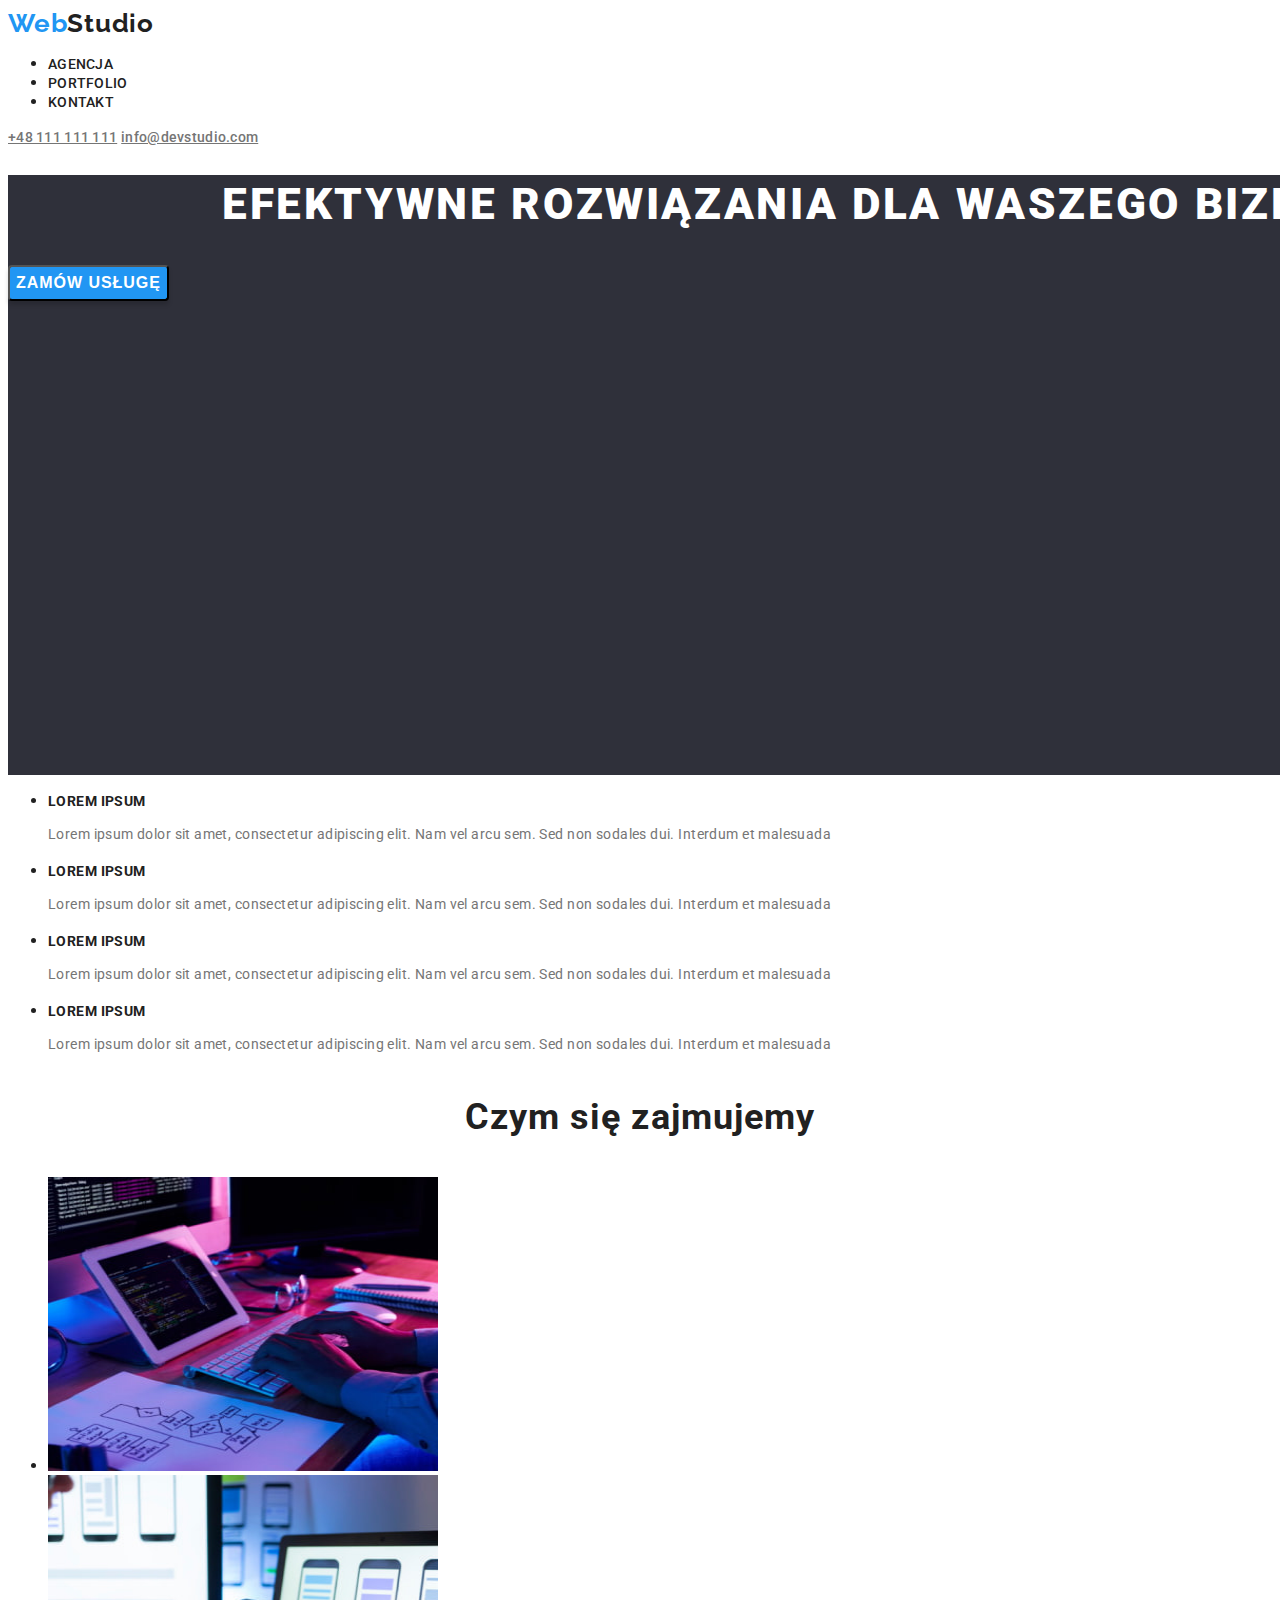
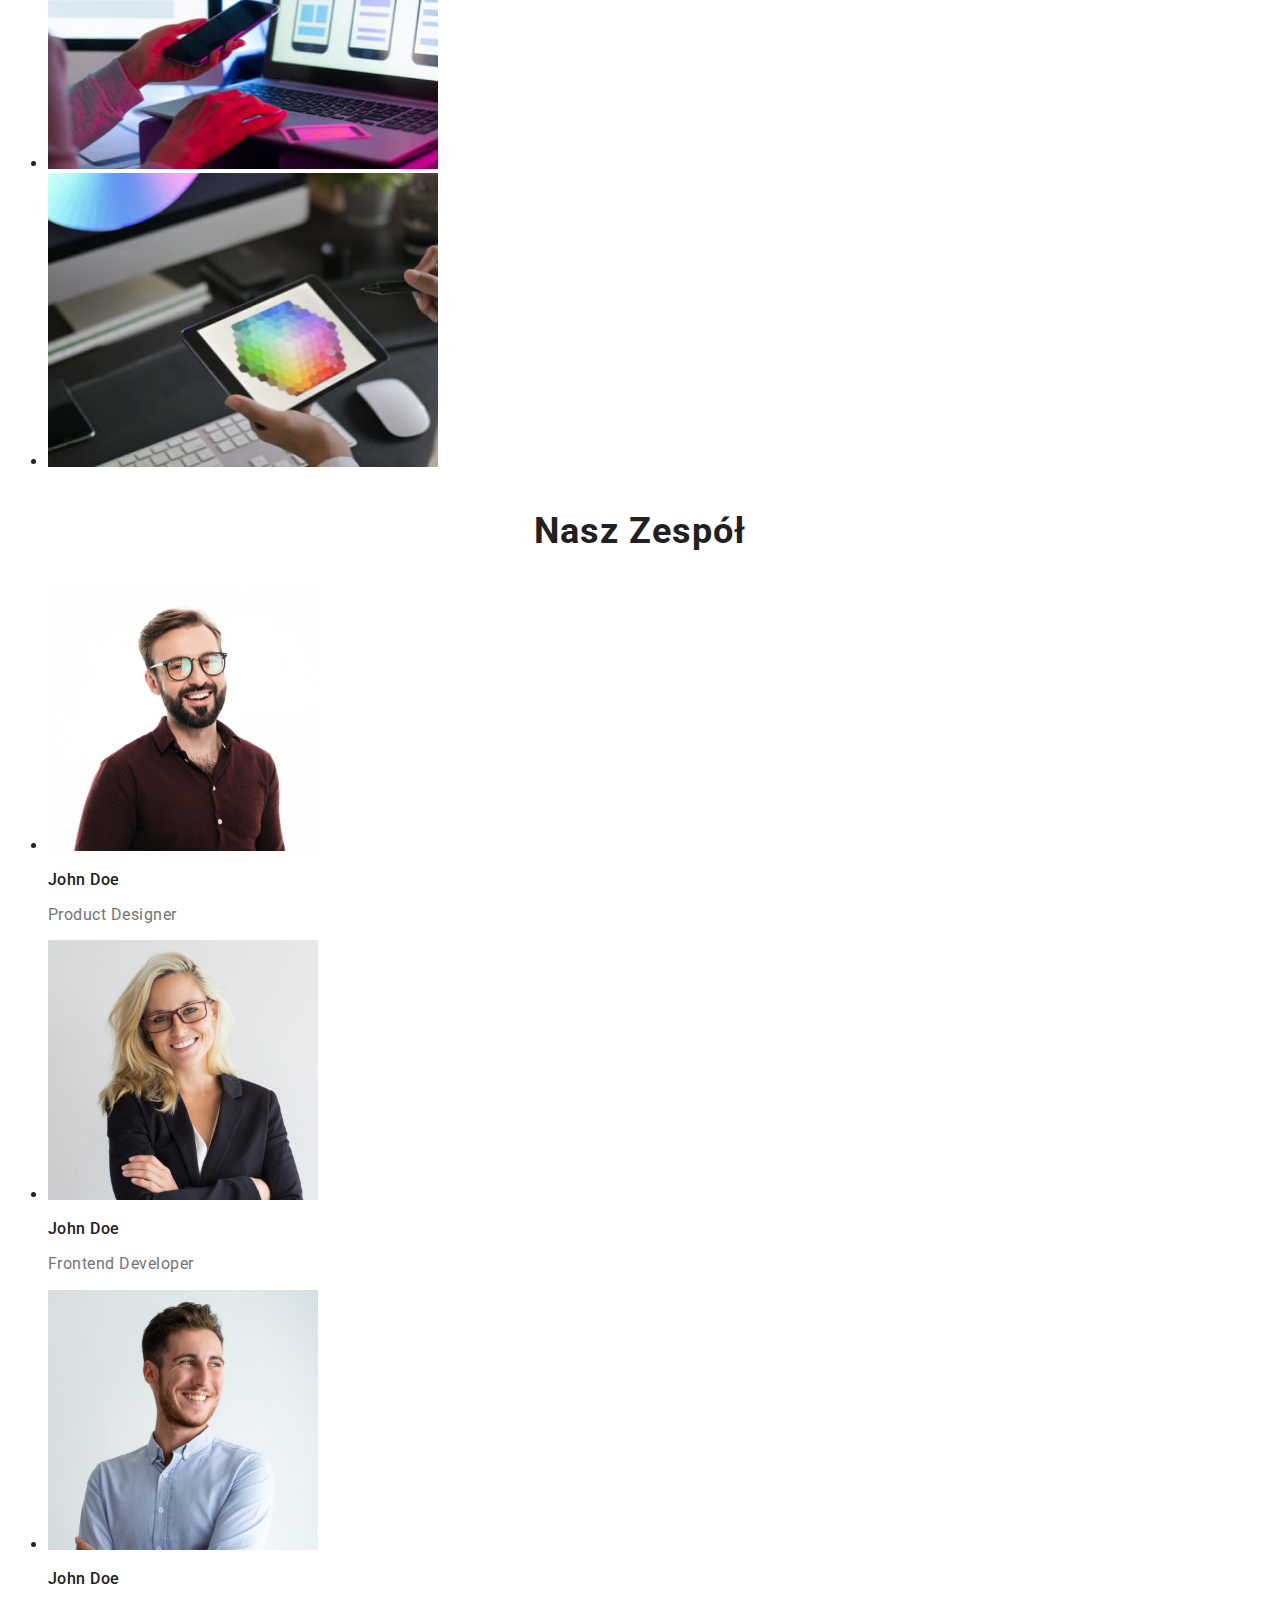
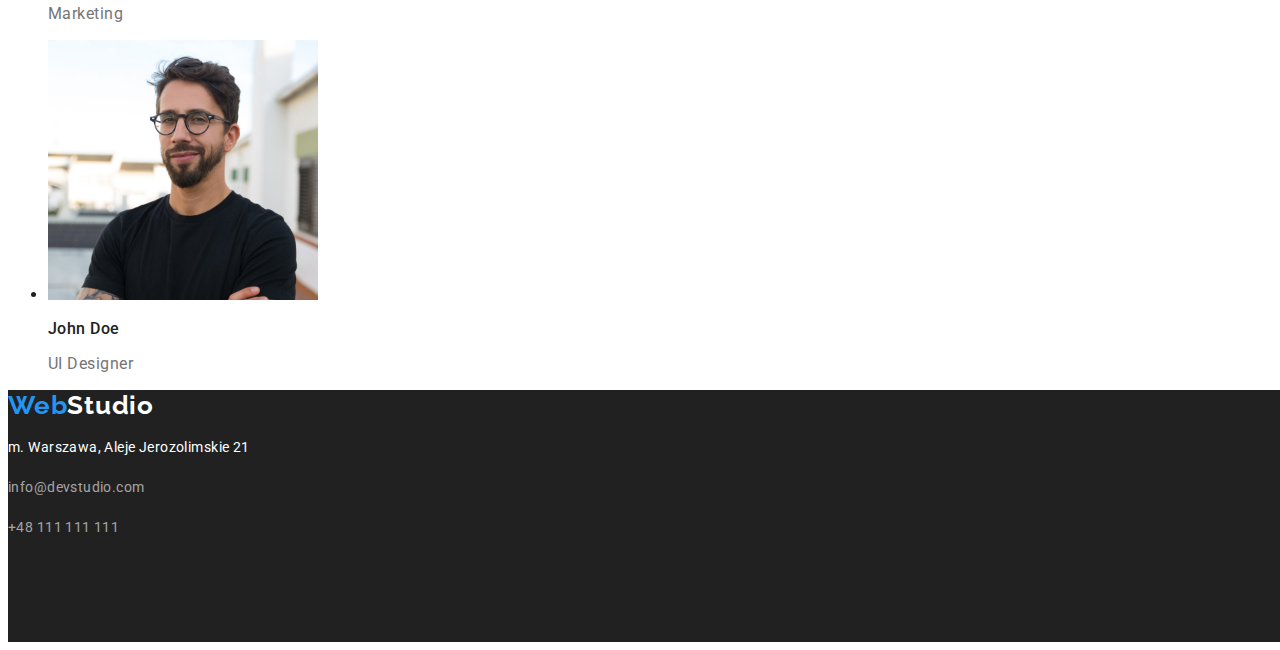
<file: index.html>
<!DOCTYPE html>
<html lang="pl">
  <head>
    <meta charset="UTF-8" />
    <meta http-equiv="X-UA-Compatible" content="IE=edge" />
    <meta name="viewport" content="width=device-width, initial-scale=1.0" />
    <link rel="stylesheet" href="./css/styles.css" />
    <link rel="preconnect" href="https://fonts.googleapis.com" />
    <link rel="preconnect" href="https://fonts.gstatic.com" crossorigin />
    <link
      href="https://fonts.googleapis.com/css2?family=Raleway:wght@700&family=Roboto:wght@400;500;700;900&display=swap"
      rel="stylesheet"
    />
    <title>WebStudio</title>
  </head>
  <body>
    <header>
      <a class="logo-main" href="#"> <span class="logo-web">Web</span>Studio </a>
      <nav class="navigation">
        <ul>
          <li><a class="navigation__link" href="index.html">AGENCJA</a></li>
          <li>
            <a class="navigation__link" href="portfolio.html">PORTFOLIO</a>
          </li>
          <li><a class="navigation__link" href="#kontakt">KONTAKT</a></li>
        </ul>
      </nav>
      <a class="address-top" href="tel:+48111111111">+48 111 111 111</a>
      <a class="address-top" href="mailto:info@devstudio.com">info@devstudio.com</a>
    </header>
    <main>
      <div class="top">
        <h1 id="agencja" class="title-solution">EFEKTYWNE ROZWIĄZANIA DLA WASZEGO BIZNESU</h1>
        <button type="button" class="button-order">ZAMÓW USŁUGĘ</button>
      </div>
      <section>
        <ul class="article-list">
          <li class="article-item">
            <h3 class="article-title">Lorem ipsum</h3>
            <p class="article-text">
              Lorem ipsum dolor sit amet, consectetur adipiscing elit. Nam vel arcu sem. Sed non
              sodales dui. Interdum et malesuada
            </p>
          </li>
          <li class="article-item">
            <h3 class="article-title">Lorem ipsum</h3>
            <p class="article-text">
              Lorem ipsum dolor sit amet, consectetur adipiscing elit. Nam vel arcu sem. Sed non
              sodales dui. Interdum et malesuada
            </p>
          </li>
          <li class="article-item">
            <h3 class="article-title">Lorem ipsum</h3>
            <p class="article-text">
              Lorem ipsum dolor sit amet, consectetur adipiscing elit. Nam vel arcu sem. Sed non
              sodales dui. Interdum et malesuada
            </p>
          </li>
          <li class="article-item">
            <h3 class="article-title">Lorem ipsum</h3>
            <p class="article-text">
              Lorem ipsum dolor sit amet, consectetur adipiscing elit. Nam vel arcu sem. Sed non
              sodales dui. Interdum et malesuada
            </p>
          </li>
        </ul>
      </section>
      <section>
        <h2 id="portfolio" class="headline">Czym się zajmujemy</h2>
        <ul>
          <li>
            <img src="images/img1.jpg" alt="klawiatura tablet laptop" width="390" height="294" />
          </li>
          <li>
            <img src="images/img2.jpg" alt="telefon komputer" width="390" height="294" />
          </li>
          <li>
            <img src="images/img3.jpg" alt="klawiatura table" width="390" height="294" />
          </li>
        </ul>
      </section>
      <section>
        <h2 class="headline">Nasz Zespół</h2>
        <ul class="team">
          <li class="team-person">
            <img src="images/osoba1.jpg" alt="zdjęcie John Doe" width="270" height="260" />
            <p class="person-name">John Doe</p>
            <p class="person-job">Product Designer</p>
          </li>
          <li class="team-person">
            <img src="images/osoba2.jpg" alt="zdjęcie John Doe" width="270" height="260" />
            <p class="person-name">John Doe</p>
            <p class="person-job">Frontend Developer</p>
          </li>
          <li class="team-person">
            <img src="images/osoba3.jpg" alt="zdjęcie John Doe" width="270" height="260" />
            <p class="person-name">John Doe</p>
            <p class="person-job">Marketing</p>
          </li>
          <li class="team-person">
            <img src="images/osoba4.jpg" alt="zdjęcie John Doe" width="270" height="260" />
            <p class="person-name">John Doe</p>
            <p class="person-job">UI Designer</p>
          </li>
        </ul>
      </section>
    </main>
    <footer class="bottom">
      <a class="logo-bottom" href="#"> <span class="logo-web">Web</span>Studio </a>
      <address id="kontakt">
        <p>
          <a class="address-location" href="https://goo.gl/maps/KirbmJ58dicckaQu6"
            >m. Warszawa, Aleje Jerozolimskie 21</a
          >
        </p>
        <p>
          <a class="adress-mail" href="mailto:info@devstudio.com">info@devstudio.com</a>
        </p>
        <p>
          <a class="adress-phone" href="tel:+48111111111">+48 111 111 111</a>
        </p>
      </address>
    </footer>
  </body>
</html>
</file>
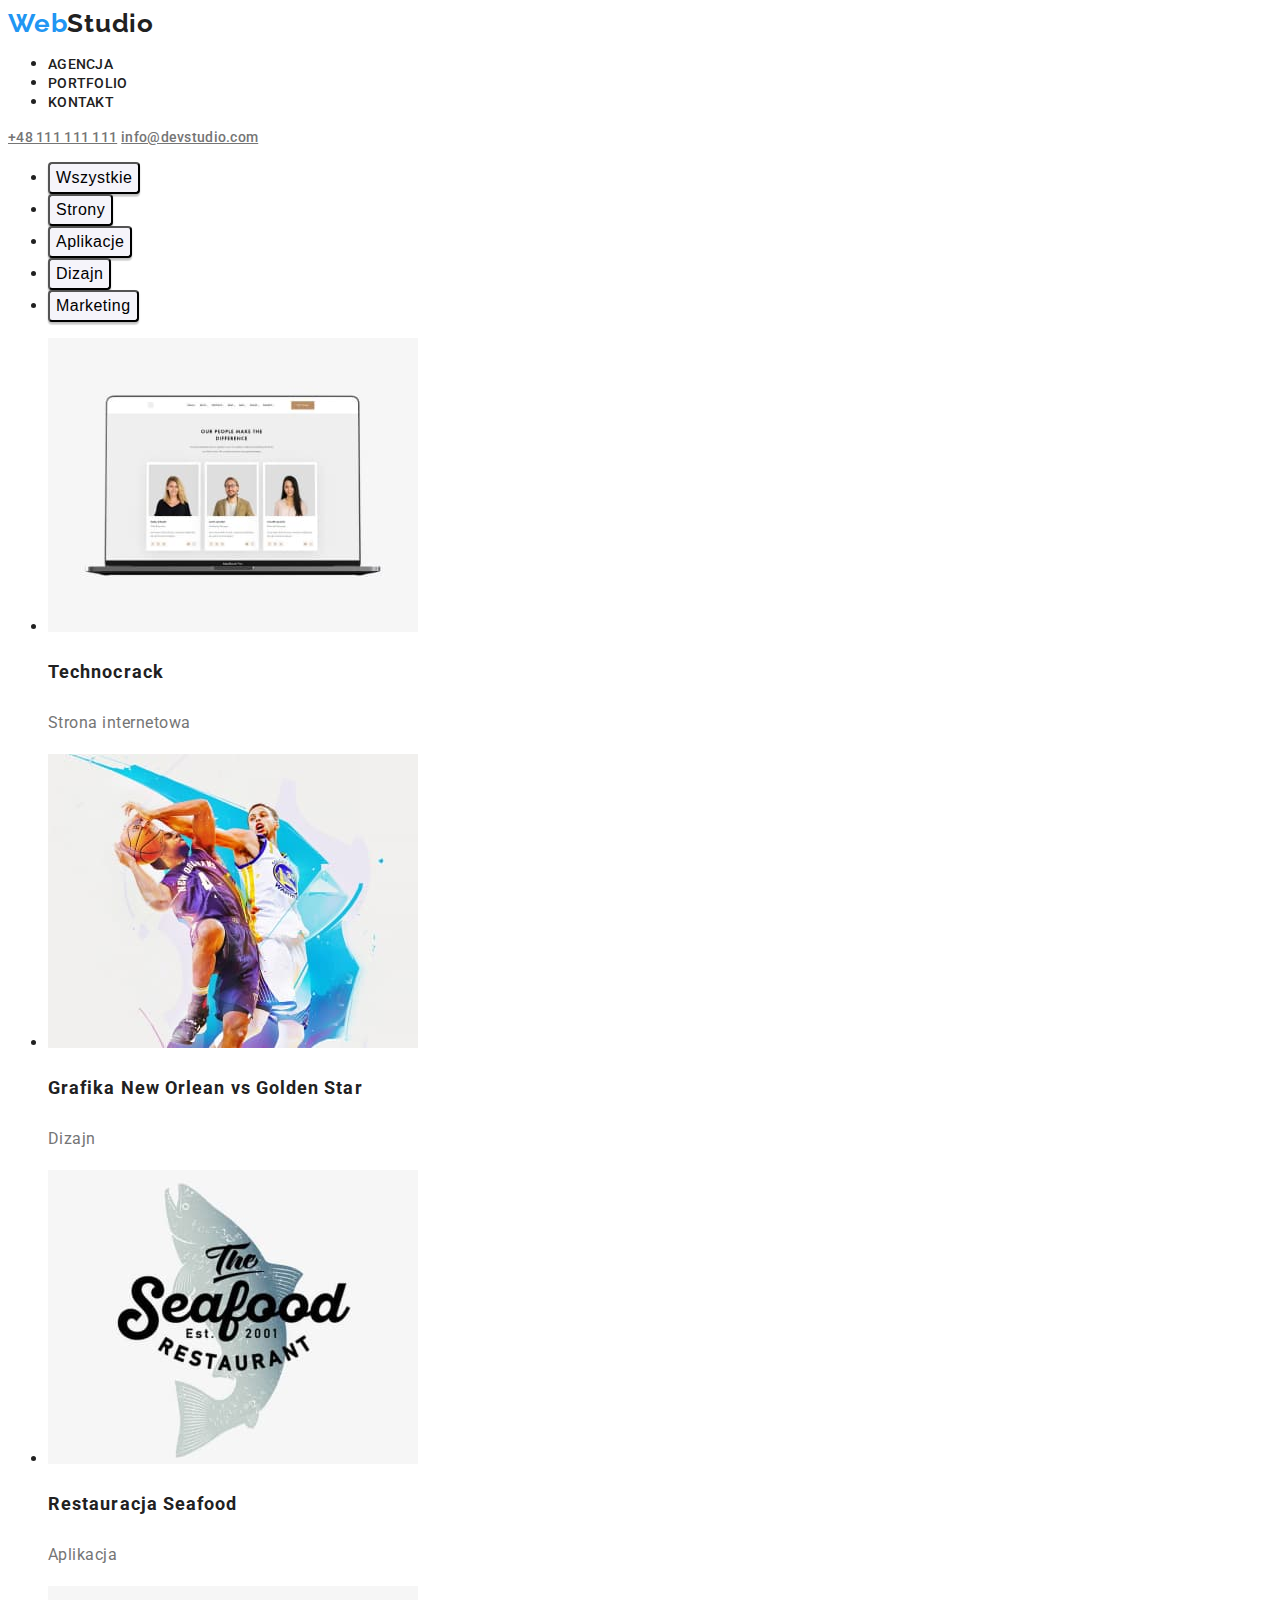
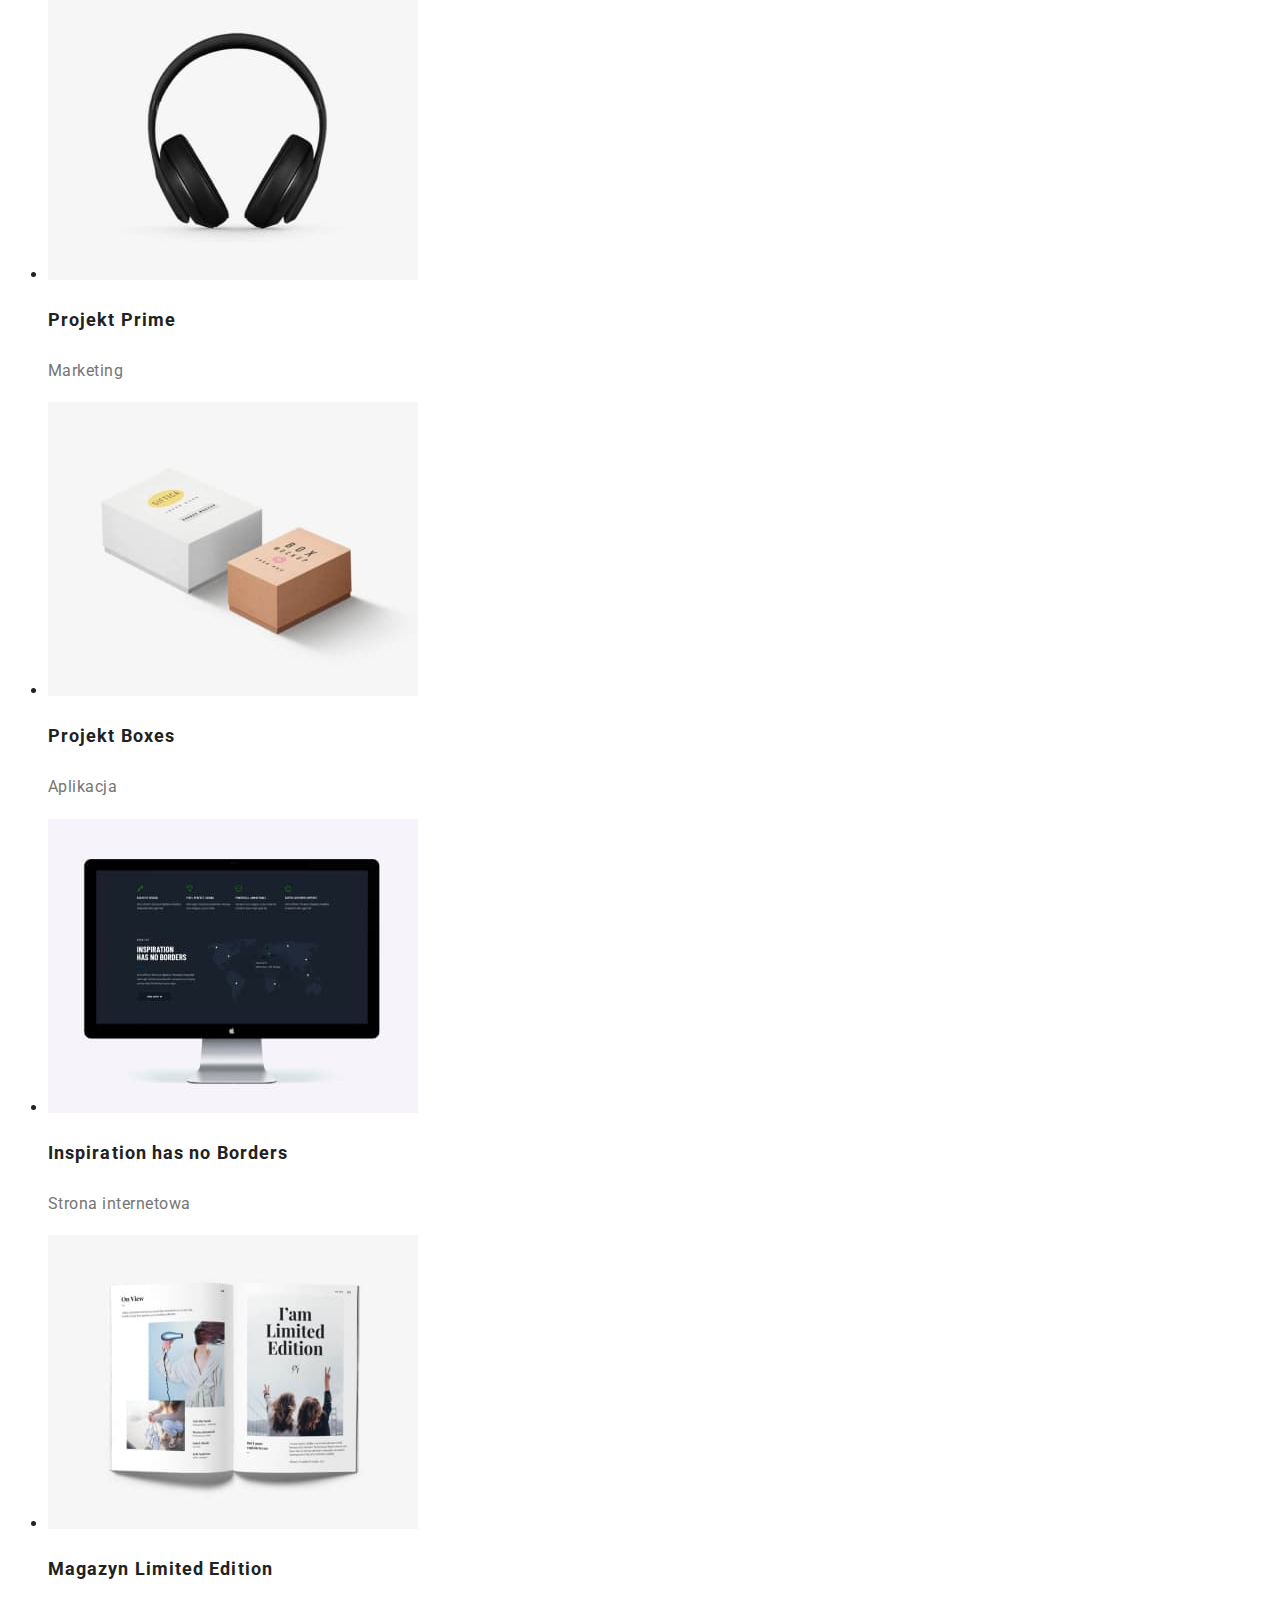
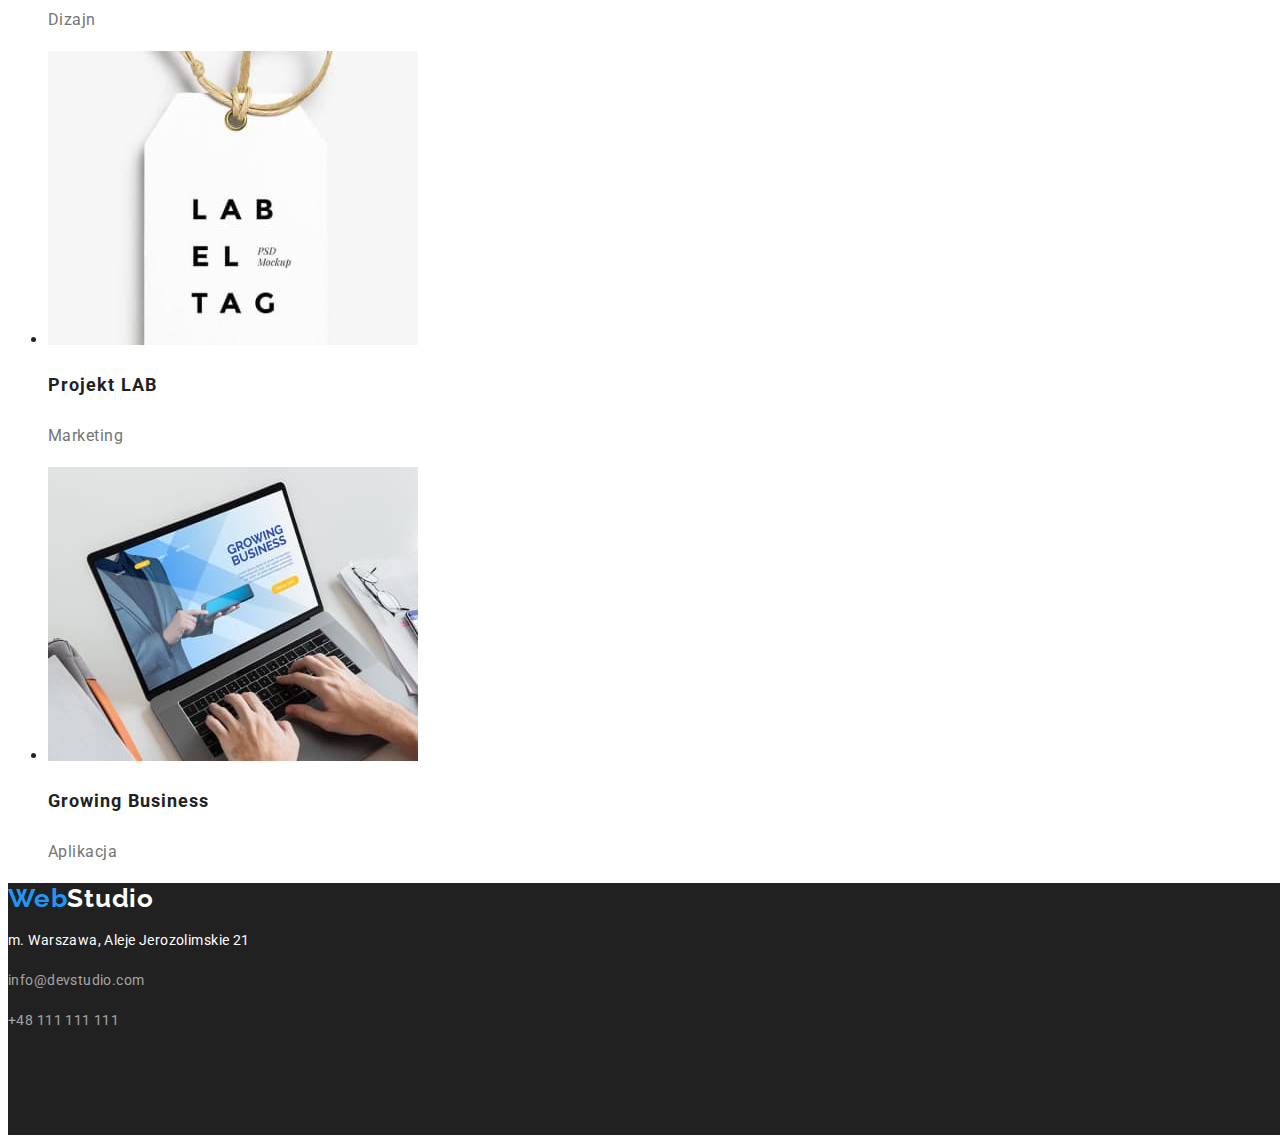
<file: portfolio.html>
<!DOCTYPE html>
<html lang="pl">
  <head>
    <meta charset="UTF-8" />
    <meta http-equiv="X-UA-Compatible" content="IE=edge" />
    <meta name="viewport" content="width=device-width, initial-scale=1.0" />
    <link rel="stylesheet" href="./css/styles.css" />
    <link rel="preconnect" href="https://fonts.googleapis.com" />
    <link rel="preconnect" href="https://fonts.gstatic.com" crossorigin />
    <link
      href="https://fonts.googleapis.com/css2?family=Raleway:wght@700&family=Roboto:wght@400;500;700;900&display=swap"
      rel="stylesheet"
    />
    <title>WebStudio</title>
  </head>
  <body>
    <header>
      <a class="logo-main" href="index.html">
        <span class="logo-web">Web</span>Studio
      </a>
      <nav class="navigation">
        <ul>
          <li><a class="navigation__link" href="index.html">AGENCJA</a></li>
          <li>
            <a class="navigation__link" href="portfolio.html">PORTFOLIO</a>
          </li>
          <li><a class="navigation__link" href="#kontakt">KONTAKT</a></li>
        </ul>
      </nav>
      <a class="address-top" href="tel:+48111111111">+48 111 111 111</a>
      <a class="address-top" href="mailto:info@devstudio.com"
        >info@devstudio.com</a
      >
    </header>
    <main>
      <section>
        <ul>
          <li>
            <button type="button" class="button-portfolio">Wszystkie</button>
          </li>
          <li>
            <button type="button" class="button-portfolio">Strony</button>
          </li>
          <li>
            <button type="button" class="button-portfolio">Aplikacje</button>
          </li>
          <li>
            <button type="button" class="button-portfolio">Dizajn</button>
          </li>
          <li>
            <button type="button" class="button-portfolio">Marketing</button>
          </li>
        </ul>
      </section>
      <section>
        <ul>
          <li class="project-list">
            <img
              src="images/portfolio(1).jpg"
              alt="laptop"
              width="370"
              height="294"
            />
            <p class="project-name">Technocrack</p>
            <p class="project-type">Strona internetowa</p>
          </li>
          <li class="project-list">
            <img
              src="images/portfolio(2).jpg"
              alt="koszykarze"
              width="370"
              height="294"
            />
            <p class="project-name">Grafika New Orlean vs Golden Star</p>
            <p class="project-type">Dizajn</p>
          </li>
          <li class="project-list">
            <img
              src="images/portfolio(3).jpg"
              alt="plakat ryba"
              width="370"
              height="294"
            />
            <p class="project-name">Restauracja Seafood</p>
            <p class="project-type">Aplikacja</p>
          </li>
          <li class="project-list">
            <img
              src="images/portfolio(4).jpg"
              alt="słuchawki"
              width="370"
              height="294"
            />
            <p class="project-name">Projekt Prime</p>
            <p class="project-type">Marketing</p>
          </li>
          <li class="project-list">
            <img
              src="images/portfolio(5).jpg"
              alt="dwa pudelka różny rozmiar"
              width="370"
              height="294"
            />
            <p class="project-name">Projekt Boxes</p>
            <p class="project-type">Aplikacja</p>
          </li>
          <li class="project-list">
            <img
              src="images/portfolio(6).jpg"
              alt="monitor komputerowy"
              width="370"
              height="294"
            />
            <p class="project-name">Inspiration has no Borders</p>
            <p class="project-type">Strona internetowa</p>
          </li>
          <li class="project-list">
            <img
              src="images/portfolio(7).jpg"
              alt="magazyn"
              width="370"
              height="294"
            />
            <p class="project-name">Magazyn Limited Edition</p>
            <p class="project-type">Dizajn</p>
          </li>
          <li class="project-list">
            <img
              src="images/portfolio(8).jpg"
              alt="metka"
              width="370"
              height="294"
            />
            <p class="project-name">Projekt LAB</p>
            <p class="project-type">Marketing</p>
          </li>
          <li class="project-list">
            <img
              src="images/portfolio(9).jpg"
              alt="laptop i dłonie"
              width="370"
              height="294"
            />
            <p class="project-name">Growing Business</p>
            <p class="project-type">Aplikacja</p>
          </li>
        </ul>
      </section>
    </main>
    <footer class="bottom">
      <a class="logo-bottom" href="#">
        <span class="logo-web">Web</span>Studio
      </a>
      <address id="kontakt">
        <p>
          <a
            class="address-location"
            href="https://goo.gl/maps/KirbmJ58dicckaQu6"
            >m. Warszawa, Aleje Jerozolimskie 21</a
          >
        </p>
        <p>
          <a class="adress-mail" href="mailto:info@devstudio.com"
            >info@devstudio.com</a
          >
        </p>
        <p>
          <a class="adress-phone" href="tel:+48111111111">+48 111 111 111</a>
        </p>
      </address>
    </footer>
  </body>
</html>
</file>
<file: css/styles.css>
:root {
  --main-color-bla: #212121;
  --secondary-color-blu: #2196f3;
  --third-color-whi: #ffffff;
  --four-color-gre: #757575;
  --main-font: 'Roboto', sans-serif;
  --secondary-font: 'Raleway', sans-serif;
}

body {
  font-family: var(--main-font);
  color: var(--main-color-bla);
}

.logo-web {
  color: var(--secondary-color-blu);
}

.logo-main {
  color: var(--main-color-bla);
}

.logo-main,
.logo-web {
  font-family: var(--secondary-font);
  font-weight: 700;
  font-size: 26px;
  letter-spacing: 0.03em;
  text-decoration: none;
}

.navigation__link:hover,
.navigation__link:focus {
  color: var(--secondary-color-blu);
}

.navigation__link {
  color: var(--main-color-bla);

  font-weight: 500;
  font-size: 14px;
  line-height: 1.143;
  letter-spacing: 0.02em;
  text-decoration: none;
}

.address-top {
  font-style: normal;
  font-weight: 500;
  font-size: 14px;
  line-height: 1.143;
  letter-spacing: 0.02em;
  color: var(--four-color-gre);
}

.address-top:hover,
.address-top:focus {
  color: var(--secondary-color-blu);
}

.top {
  width: 1600px;
  height: 600px;
  left: 0px;
  top: 80px;
  background: #2f303a;
}

.button-order {
  background: var(--secondary-color-blu);
  box-shadow: 0px 4px 4px rgba(0, 0, 0, 0.15);
  border-radius: 4px;

  font-style: normal;
  font-weight: 700;
  font-size: 16px;
  line-height: 1.875;
  display: flex;
  align-items: center;
  text-align: left;
  letter-spacing: 0.06em;
  color: var(--third-color-whi);
  cursor: pointer;
}

.button-order:hover,
.button-order:focus {
  color: var(--secondary-color-blu);
  background: var(--third-color-whi);
}

.title-solution {
  font-weight: 900;
  font-size: 44px;
  line-height: 1.36;
  text-align: center;
  letter-spacing: 0.06em;
  text-transform: uppercase;
  color: var(--third-color-whi);
}

.article-title {
  font-weight: 700;
  font-size: 14px;
  line-height: 1.143;
  letter-spacing: 0.03em;
  text-transform: uppercase;
}

.article-text {
  font-size: 14px;
  line-height: 1.71;
  letter-spacing: 0.03em;

  color: var(--four-color-gre);
}

.headline {
  font-weight: 700;
  font-size: 36px;
  line-height: 1.667;
  text-align: center;
  letter-spacing: 0.03em;
}

.person-name {
  font-weight: 500;
  font-size: 16px;
  line-height: 118%;
  /* text-align: center; */
  letter-spacing: 0.03em;
}

.person-job {
  font-size: 16px;
  line-height: 118%;
  /* text-align: center; */
  letter-spacing: 0.03em;

  color: var(--four-color-gre);
}

.bottom {
  width: 1600px;
  height: 252px;
  background: var(--main-color-bla);
}

.address-location,
.adress-mail,
.adress-phone {
  font-style: normal;
  font-size: 14px;
  line-height: 171%;
  letter-spacing: 0.03em;
  color: var(--third-color-whi);
  text-decoration: none;
}

.adress-mail,
.adress-phone {
  color: rgba(255, 255, 255, 0.6);
}

.logo-bottom {
  color: var(--third-color-whi);
  font-family: var(--secondary-font);
  font-weight: 700;
  font-size: 26px;
  letter-spacing: 0.03em;
  text-decoration: none;
}

.address-location:hover,
.address-location:focus {
  color: var(--secondary-color-blu);
}

.adress-mail:hover,
.adress-mail:focus {
  color: var(--secondary-color-blu);
}

.adress-phone:hover,
.adress-phone:focus {
  color: var(--secondary-color-blu);
}

/* ==================portfolio================== */
.button-portfolio {
  font-style: normal;
  font-weight: 500;
  font-size: 16px;
  line-height: 162%;
  text-align: center;
  letter-spacing: 0.03em;
  background: #f5f4fa;
  border-radius: 4px;
  cursor: pointer;
  box-shadow: 0px 3px 1px rgba(0, 0, 0, 0.1), 0px 1px 2px rgba(0, 0, 0, 0.08),
    0px 2px 2px rgba(0, 0, 0, 0.12);
}

.button-portfolio:hover,
.button-portfolio:focus {
  background: var(--secondary-color-blu);
  color: var(--third-color-whi);
}

.project-name {
  font-weight: 700;
  font-size: 18px;
  line-height: 2;
  letter-spacing: 0.06em;
}

.project-type {
  font-size: 16px;
  line-height: 1.888;
  letter-spacing: 0.03em;

  color: var(--four-color-gre);
}
</file>
